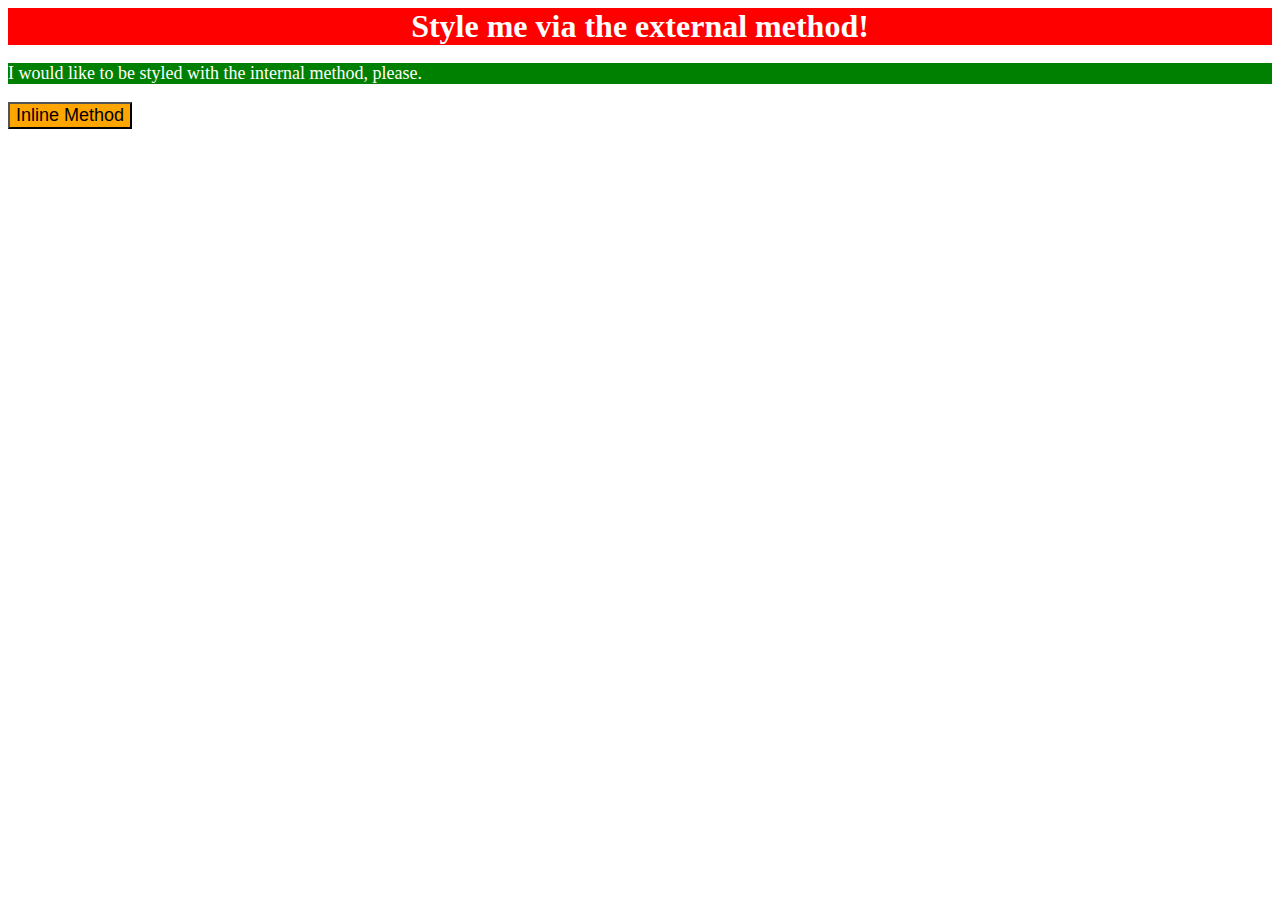
<file: foundations/intro-to-css/01-css-methods/index.html>
<!DOCTYPE html>
<html lang="en">
  <head>
    <meta charset="UTF-8">
    <meta http-equiv="X-UA-Compatible" content="IE=edge">
    <meta name="viewport" content="width=device-width, initial-scale=1.0">
    <link rel="stylesheet" href="styles/styles.css">
    <title>Methods for Adding CSS</title>
    <style>
      p {
        background-color: green;
        color:white;
        font-size:18px;
      }
    </style>
  </head>
  <body>
    <div>Style me via the external method!</div>
    <p>I would like to be styled with the internal method, please.</p>
    <button style="background-color: orange; font-size:18px">Inline Method</button>
  </body>
</html>
</file>
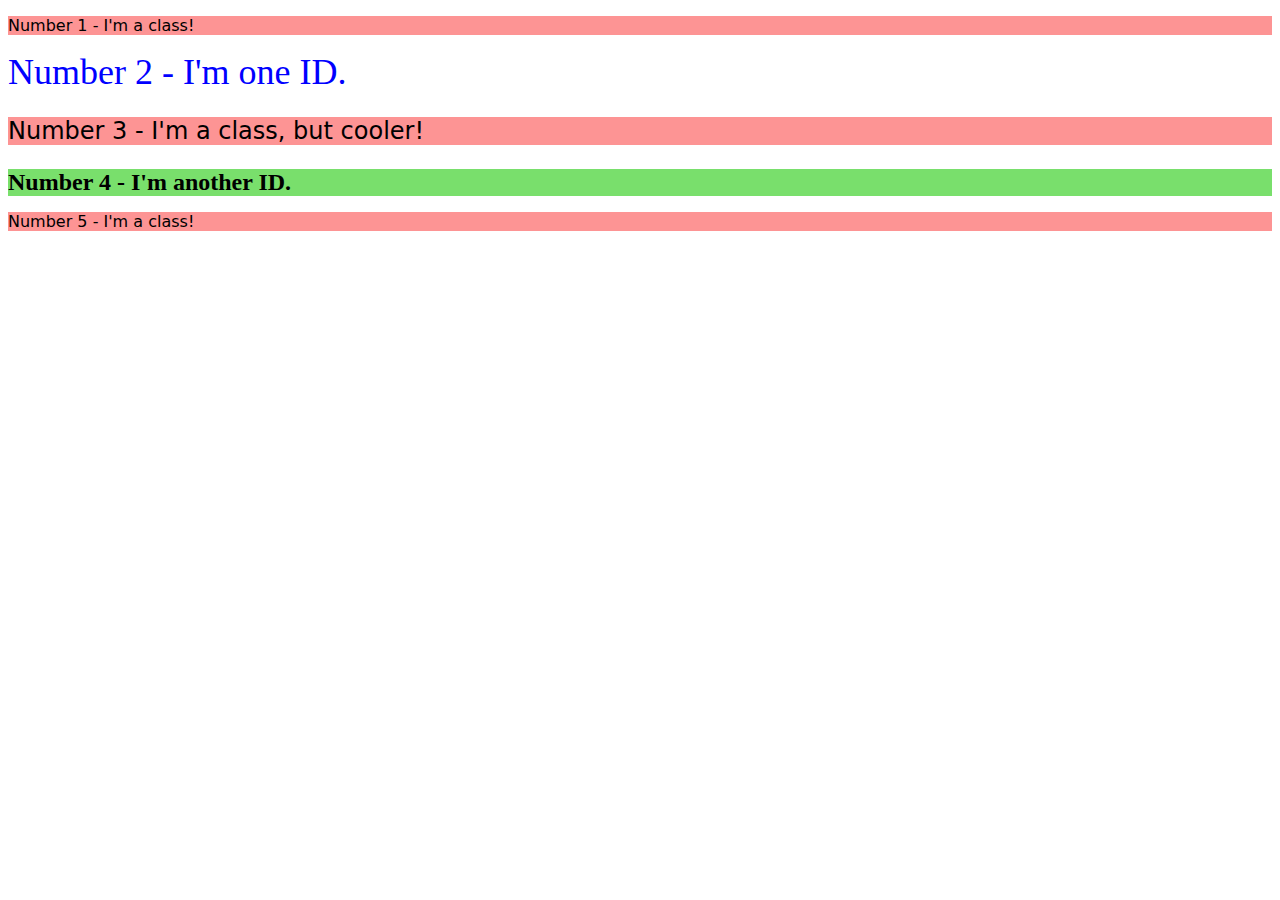
<file: foundations/intro-to-css/02-class-id-selectors/index.html>
<!DOCTYPE html>
<html lang="en">
  <head>
    <meta charset="UTF-8">
    <meta http-equiv="X-UA-Compatible" content="IE=edge">
    <meta name="viewport" content="width=device-width, initial-scale=1.0">
    <title>Class and ID Selectors</title>
    <link rel="stylesheet" href="style.css">
  </head>
  <body>
    <p class="pclass">Number 1 - I'm a class!</p>
    <div id="id1">Number 2 - I'm one ID.</div>
    <p class="pclass pclass2" >Number 3 - I'm a class, but cooler!</p>
    <div id="id2">Number 4 - I'm another ID.</div>
    <p class="pclass">Number 5 - I'm a class!</p>
  </body>
</html>
</file>
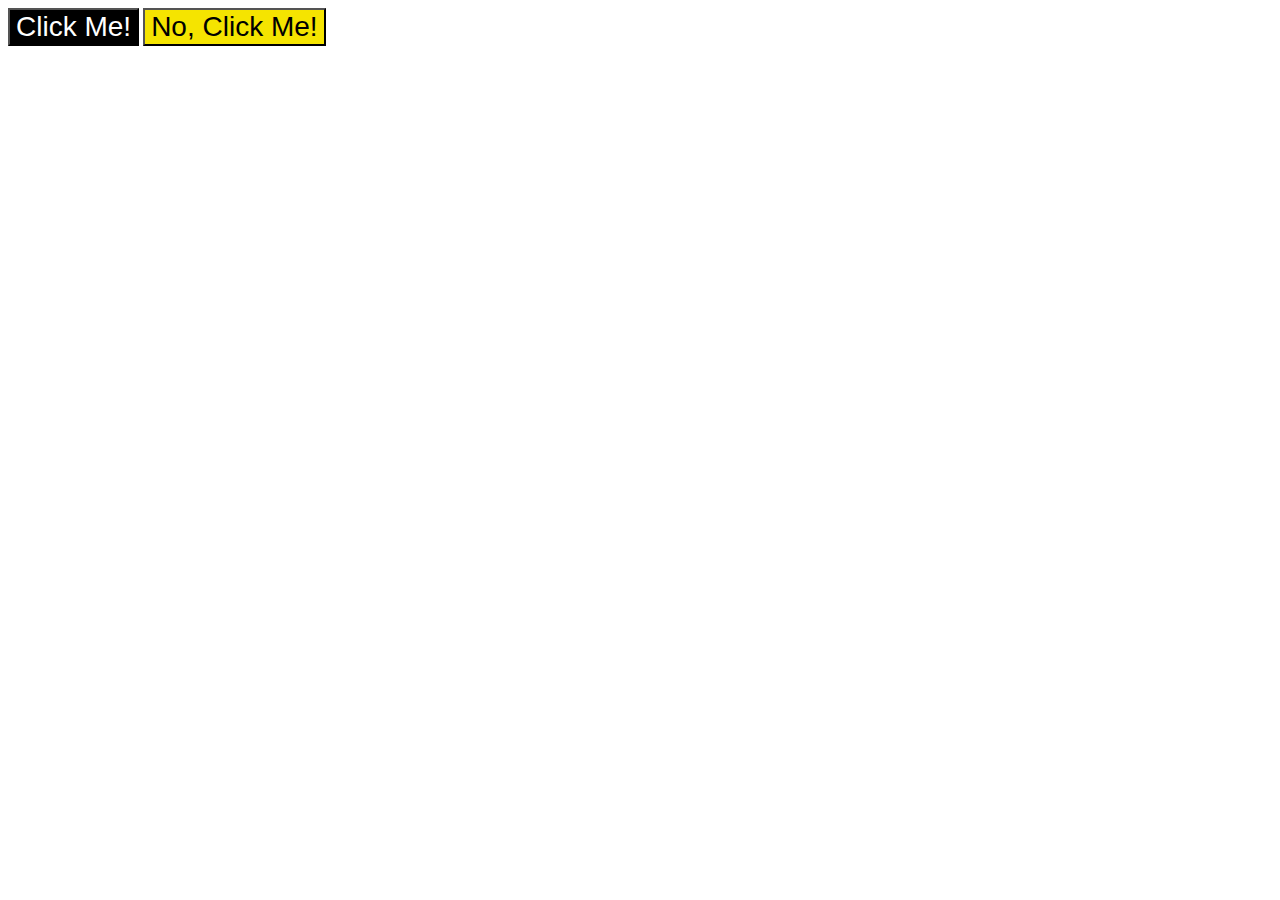
<file: foundations/intro-to-css/03-grouping-selectors/index.html>
<!DOCTYPE html>
<html lang="en">
  <head>
    <meta charset="UTF-8">
    <meta http-equiv="X-UA-Compatible" content="IE=edge">
    <meta name="viewport" content="width=device-width, initial-scale=1.0">
    <title>Grouping Selectors</title>
    <link rel="stylesheet" href="style.css">
  </head>
  <body>
    <button class="bttn" id="blackbutton">Click Me!</button>
    <button class="bttn" id="yellowbutton">No, Click Me!</button>
  </body>
</html>
</file>
<file: foundations/intro-to-css/01-css-methods/styles/styles.css>
div {
    background-color:red;
    color:white;
    font-size:32px;
    text-align:center;
    font-weight: bold;
}
</file>
<file: foundations/intro-to-css/02-class-id-selectors/style.css>
.pclass {
    background-color:rgb(253, 148, 148);
    font-family: Verdana,"DejaVu Sans",sans-serif
}

#id1 {
    color:blue;
    font-size:36px;
}

.pclass.pclass2 {
    font-size:24px;
}

#id2 {
    font-weight: bold;
    font-size: 24px;
    background-color:rgb(121, 223, 108)
}
</file>
<file: foundations/intro-to-css/03-grouping-selectors/style.css>
.bttn {
    font-size: 28px;
    font-family: Helvetica,"Times New Roman",sans-serif
}

#blackbutton {
    background-color: #000000;
    color: white;
}

#yellowbutton {
    background-color: hsl(56, 100%, 48%);
}
</file>
